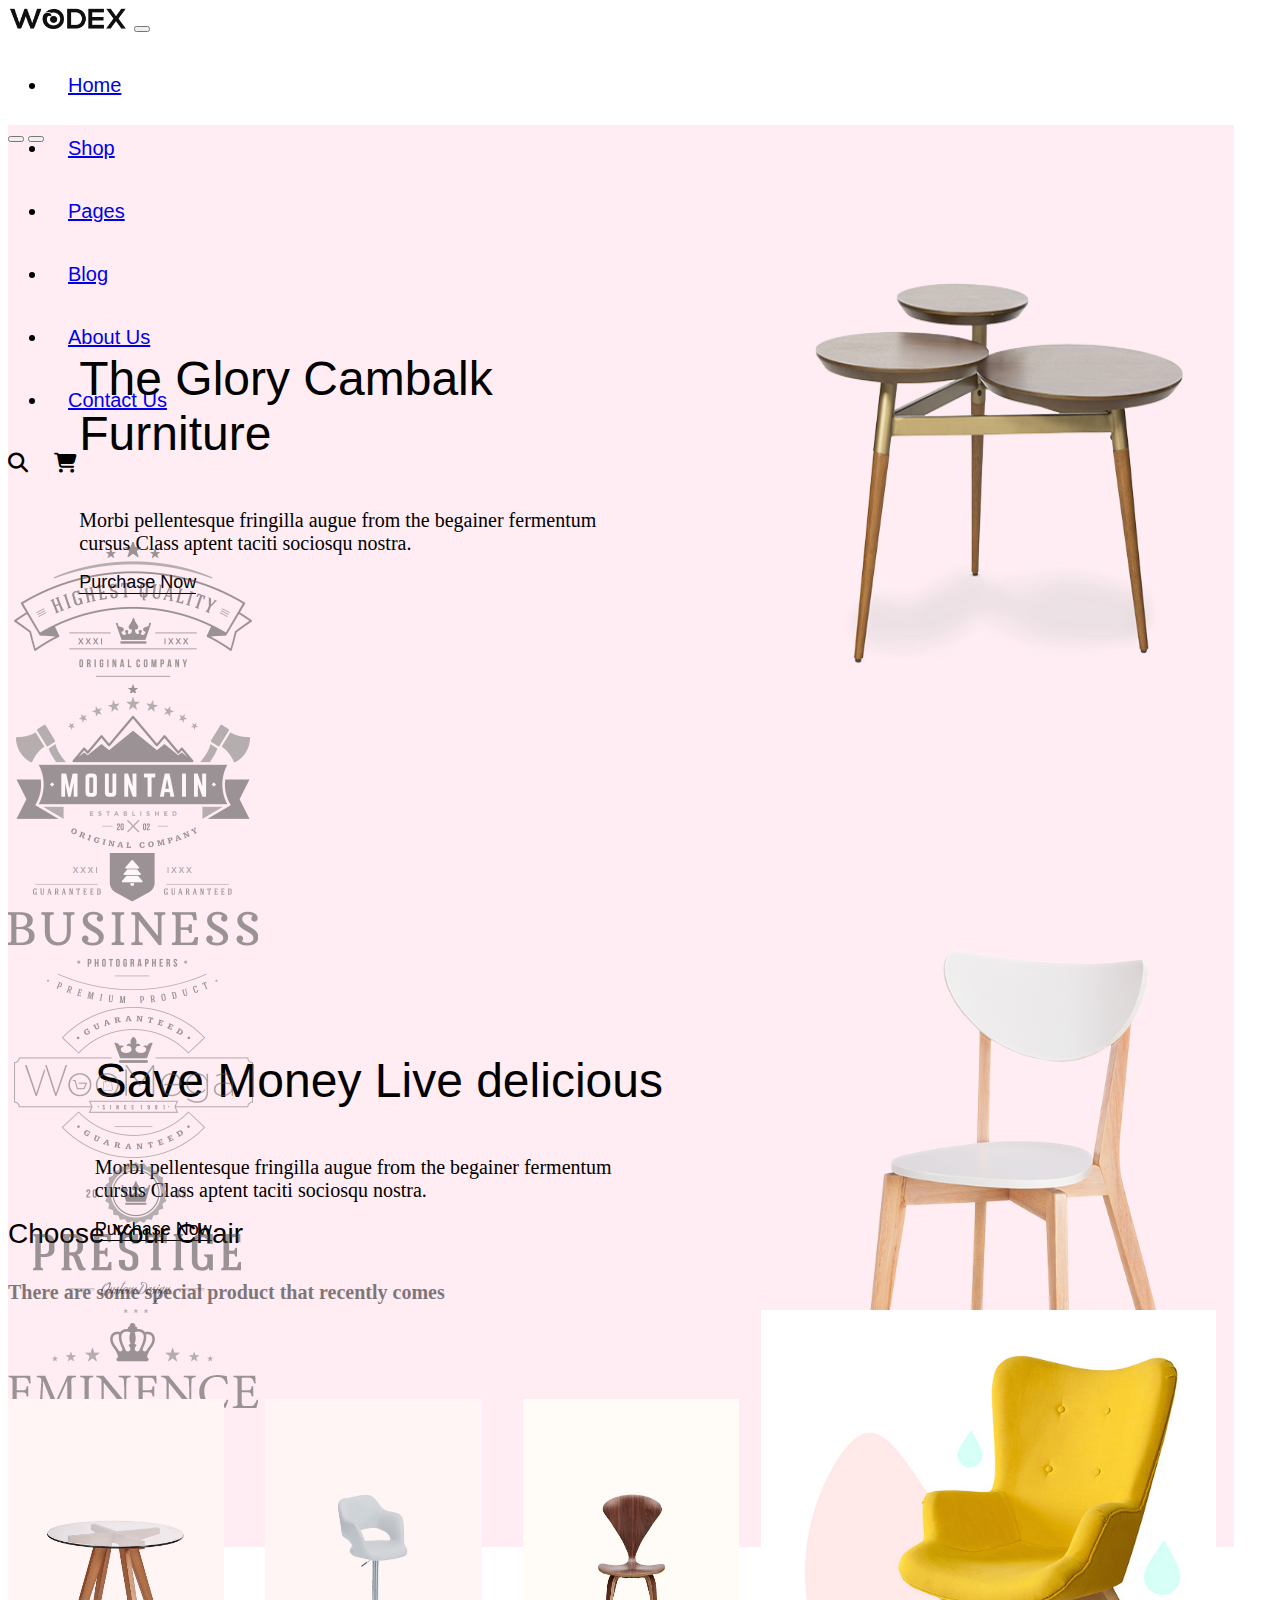
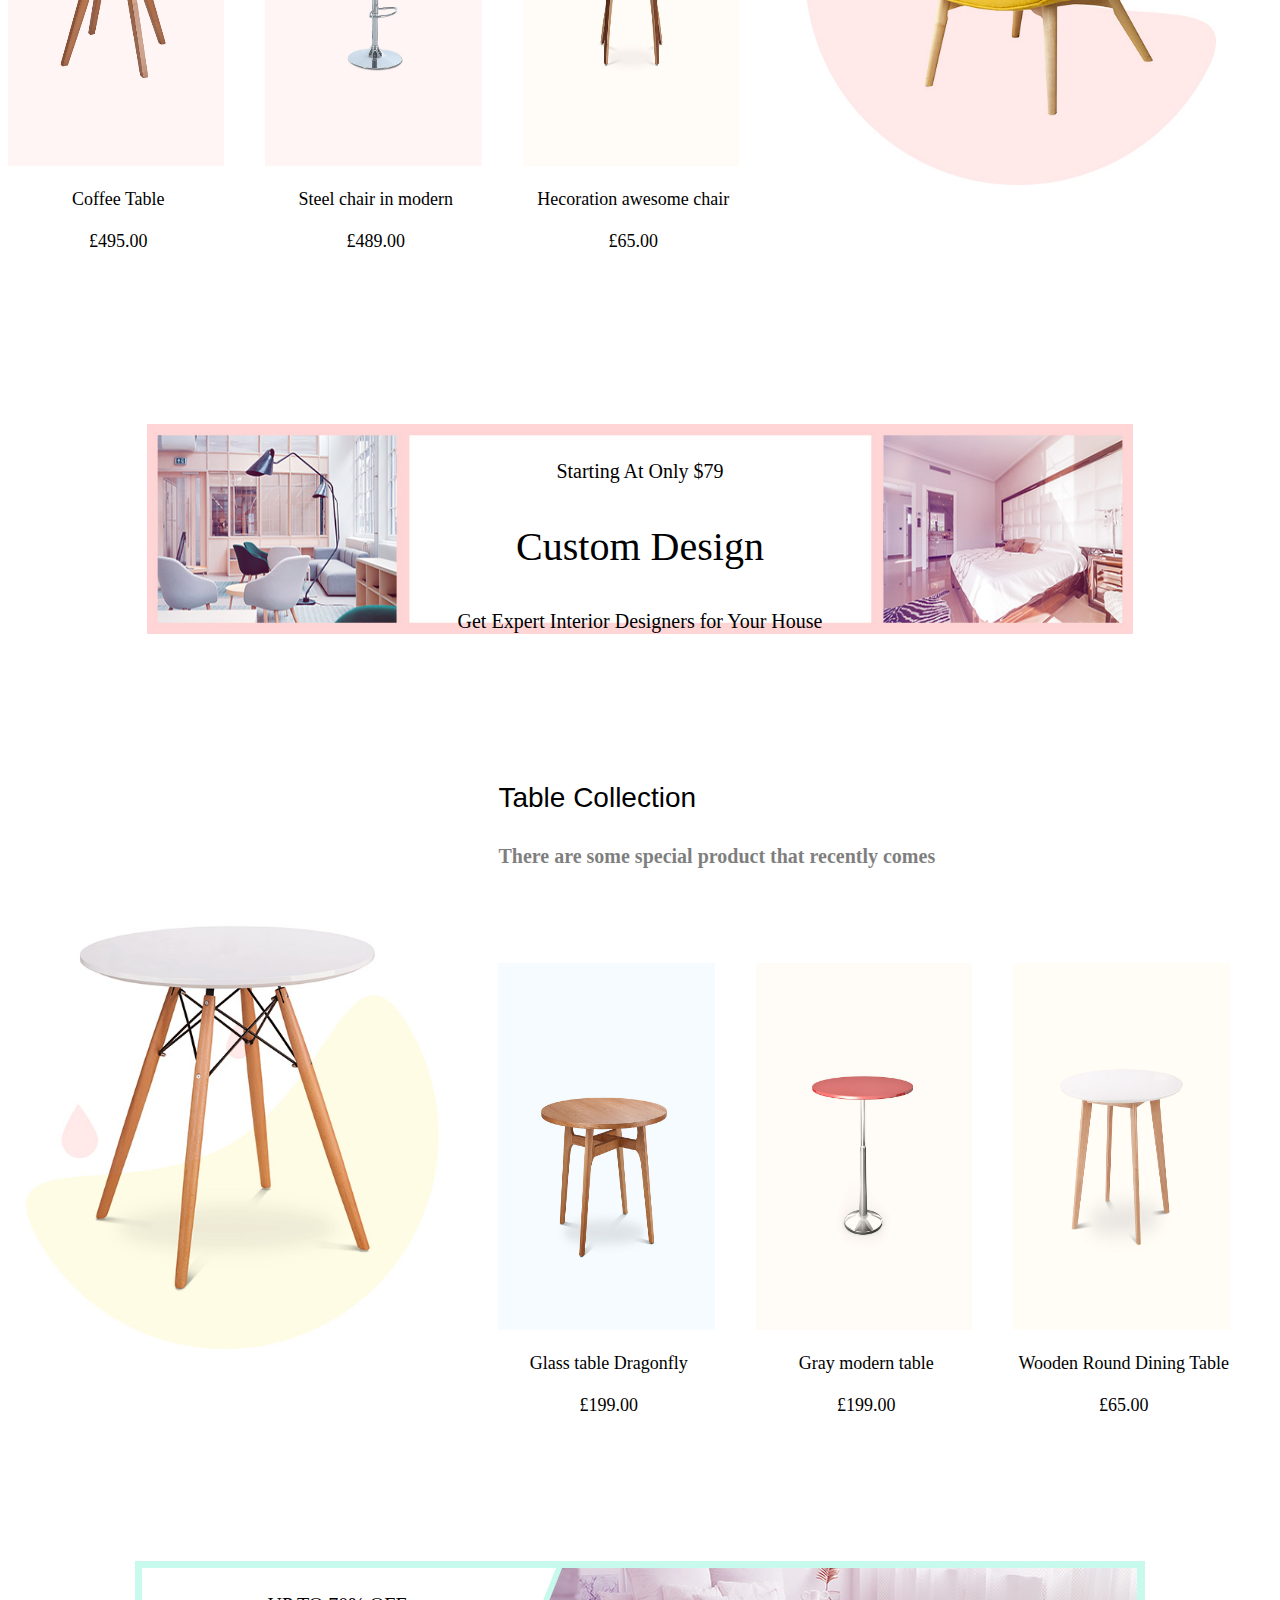
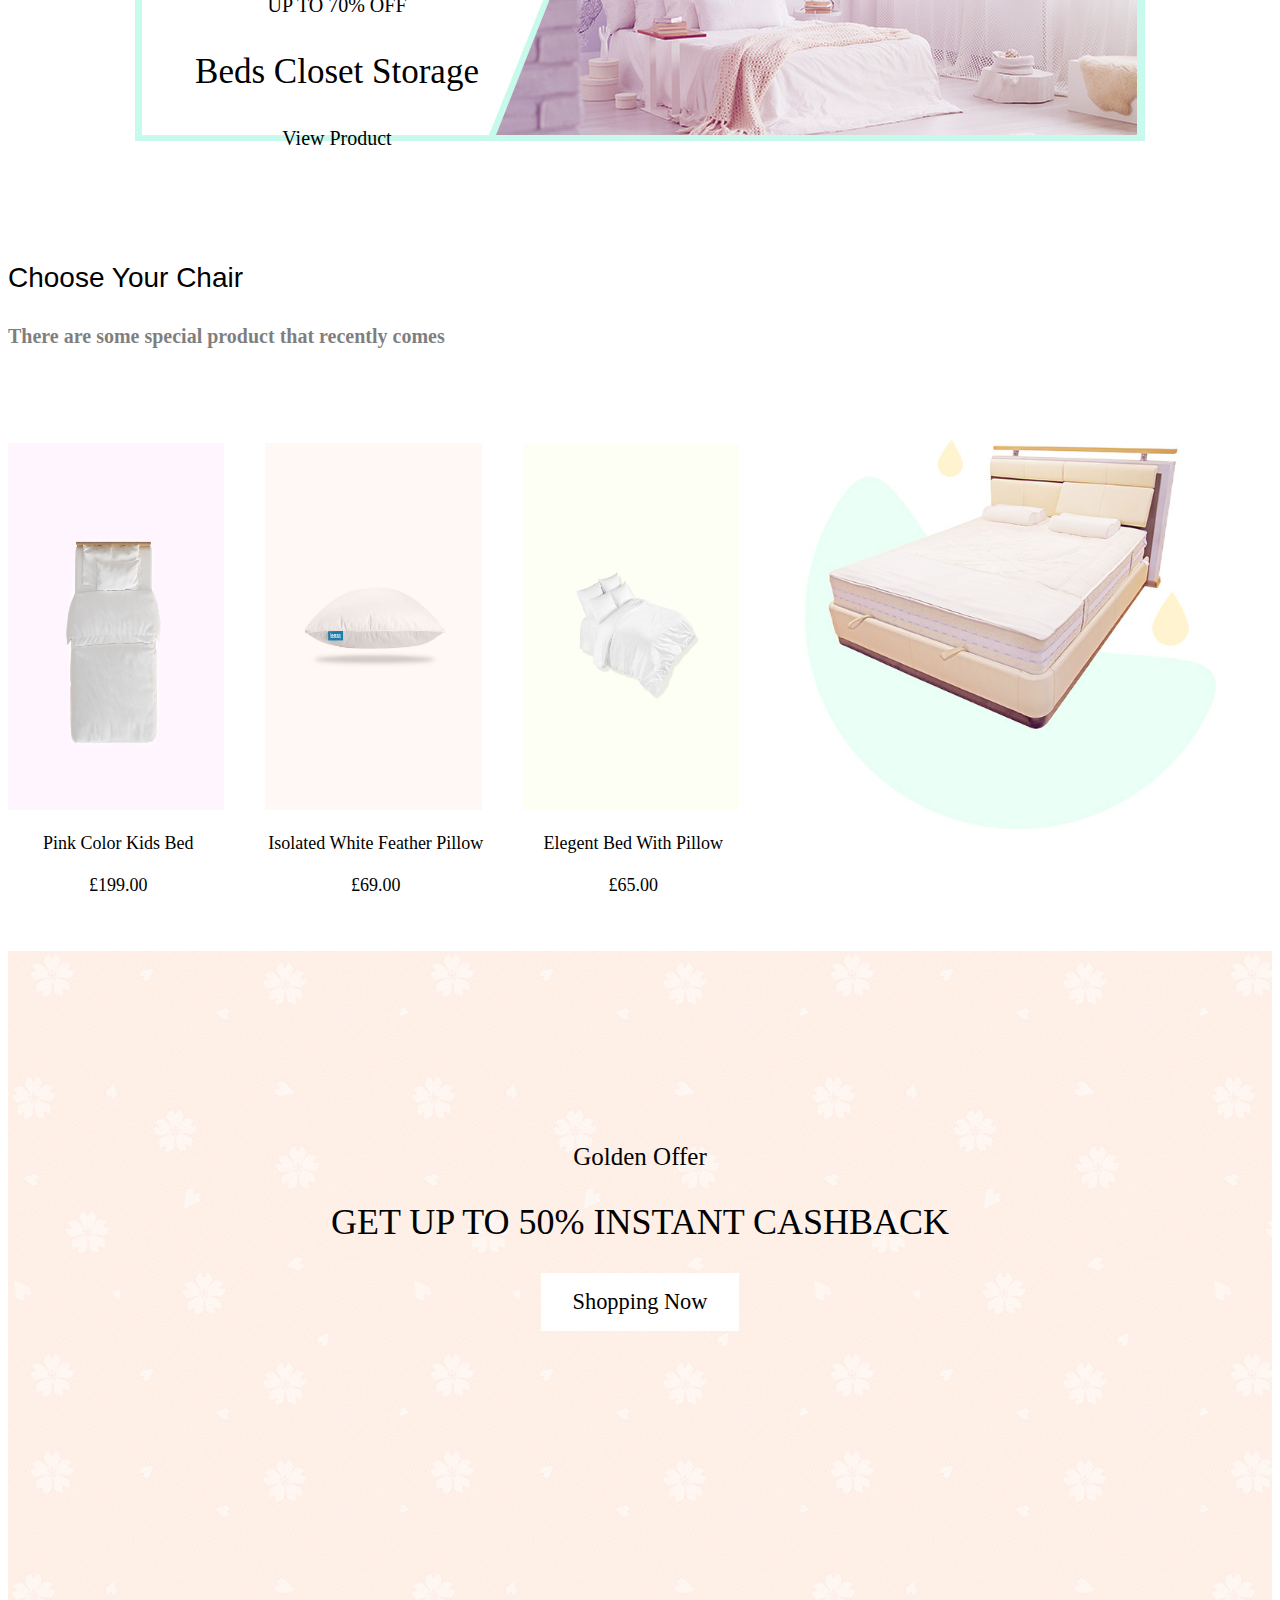
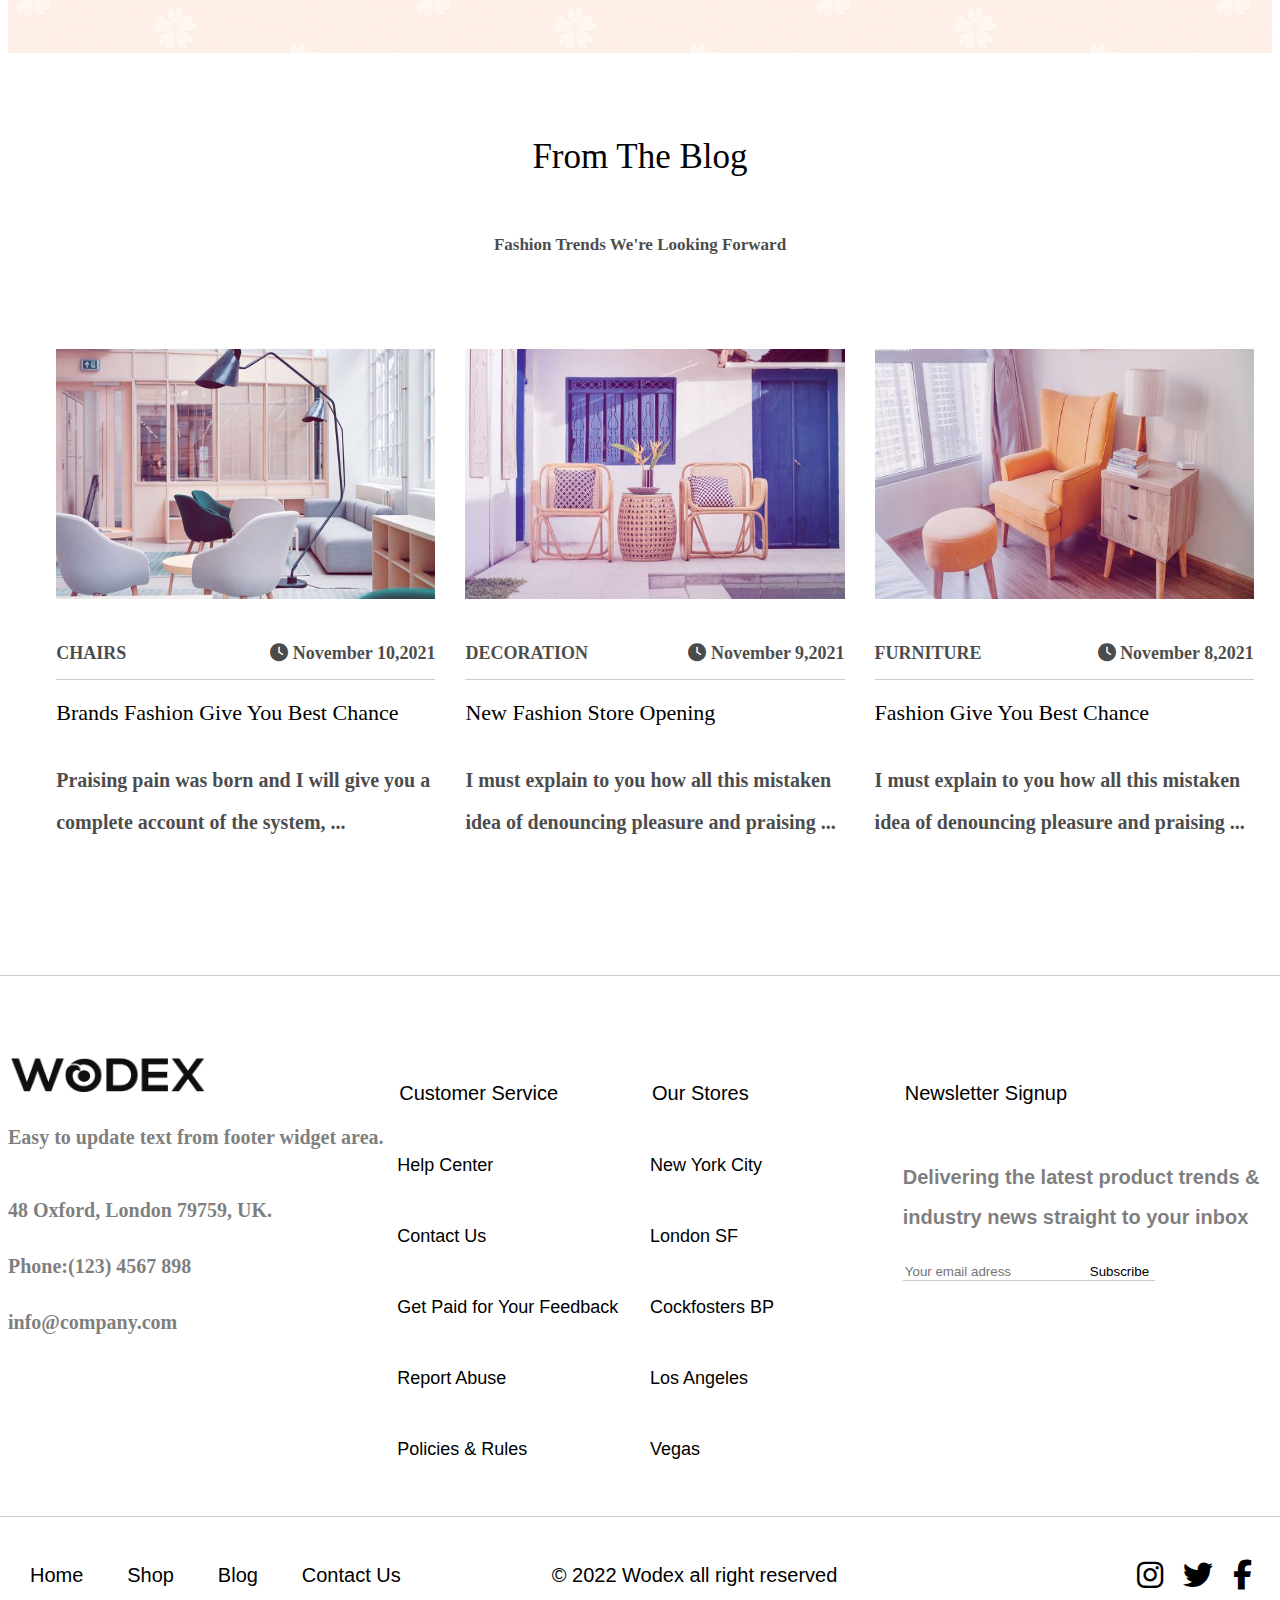
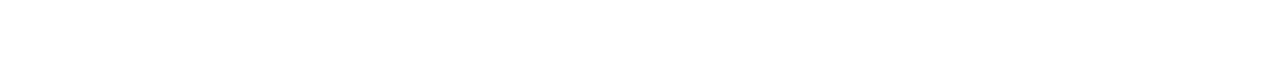
<file: index.html>
<!doctype html>
<html lang="en">

<head>
    <meta charset="utf-8">
    <meta name="viewport" content="width=device-width, initial-scale=1">
    <link href="https://cdn.jsdelivr.net/npm/bootstrap@5.1.3/dist/css/bootstrap.min.css" rel="stylesheet"
        integrity="sha384-1BmE4kWBq78iYhFldvKuhfTAU6auU8tT94WrHftjDbrCEXSU1oBoqyl2QvZ6jIW3" crossorigin="anonymous">
    <link rel="stylesheet" href="https://cdnjs.cloudflare.com/ajax/libs/font-awesome/6.1.0/css/all.min.css">
    <link rel="stylesheet" href="style.css">
</head>

<body>
    <header class="">
        <nav class="navbar navbar-expand-lg navbar-light">
            <div class="container-fluid">
                <a class="navbar-brand" href="#"><img src="/img/logowodex.png" width="120px"></a>
                <button class="navbar-toggler" type="button" data-bs-toggle="collapse"
                    data-bs-target="#navbarSupportedContent" aria-controls="navbarSupportedContent"
                    aria-expanded="false" aria-label="Toggle navigation">
                    <span class="navbar-toggler-icon"></span>
                </button>
                <div class="collapse navbar-collapse" id="navbarSupportedContent">
                    <ul class="navbar-nav mx-auto mb-2 mb-lg-0">

                        <li class="nav-item">
                            <a class="nav-link active" aria-current="page" href="#">Home</a>
                        </li>

                        <li class="nav-item">
                            <a class="nav-link active" aria-current="page" href="#">Shop</a>
                        </li>

                        <li class="nav-item">
                            <a class="nav-link active" aria-current="page" href="#">Pages</a>
                        </li>

                        <li class="nav-item">
                            <a class="nav-link active" aria-current="page" href="#">Blog</a>
                        </li>

                        <li class="nav-item">
                            <a class="nav-link active" aria-current="page" href="#">About Us</a>
                        </li>

                        <li class="nav-item">
                            <a class="nav-link active" aria-current="page" href="#">Contact Us</a>
                        </li>

                    </ul>

                    <div>
                        <i class="fa-solid fa-magnifying-glass"></i>
                        <i class="fa-solid fa-cart-shopping"></i>
                    </div>

                </div>
            </div>
        </nav>
    </header>


<section class="firstsection container-fluid"> 

    <div id="carouselExampleIndicators" class="carousel slide" data-bs-ride="carousel">

        <div class="carousel-indicators">
          <button type="button" data-bs-target="#carouselExampleIndicators" data-bs-slide-to="0" class="active" aria-current="true" aria-label="Slide 1"></button>
          <button type="button" data-bs-target="#carouselExampleIndicators" data-bs-slide-to="1" aria-label="Slide 2"></button>
        </div>

        <div class="carousel-inner">

          <div class="carousel-item active">
            <div class="firstslider">
            <div class="text1">
            <h1>The Glory Cambalk Furniture</h1>
            <h2>Morbi pellentesque fringilla augue from the begainer fermentum<br/>cursus Class aptent taciti sociosqu nostra.</h2>
            <button>Purchase Now</button>
            </div>
            <img src="/img/stol.png" class="photo">
            </div>
          </div>

          <div class="carousel-item">
            <div class="firstslider">
                <div class="text1">
                    <h1>Save Money Live delicious</h1>
                    <h2>Morbi pellentesque fringilla augue from the begainer fermentum<br/>cursus Class aptent taciti sociosqu nostra. </h2>
                    <button>Purchase Now</button>
                    </div>
                    <img src="/img/stul.png" class="photo1">
            </div>
          </div> 
          
        </div>

      </div>

</section>


    <section class="logos container-fluid">
        <div class="row">
            <div class="col-lg-2 qara"><img class="photo" src="/img/highest.png"></div>
            <div class="col-lg-2 qara"><img class="photo" src="/img/mountain.png"></div>
            <div class="col-lg-2 qara"><img class="photo" src="/img/business.png"></div>
            <div class="col-lg-2 qara"><img class="photo" src="/img/woomega.png"></div>
            <div class="col-lg-2 qara"><img class="photo" src="/img/prestie.png"></div>
            <div class="col-lg-2 qara"><img class="photo" src="/img/eminen.png"></div>
        </div>
    </section>


    <section class="secondsection container-fluid">

        <div class="first">
 
         <div class="text">
             <h1>Choose Your Chair</h1>
             <h2>There are some special product that recently comes</h2>
         </div>
 
         <div class="chairs">
 
             <div class="chair1">
 
               <div class="image">
                 <img src="/img/chair1.jpeg" width="98%" height="98%">

                 <div class="icons">
                    <i class="fa-solid fa-heart"></i>
                    <i class="fa-solid fa-eye"></i>
                    <i class="fa-solid fa-basket-shopping"></i>
                    <i class="fa-solid fa-rotate"></i>
                 </div>

               </div>
 
              <div class="text1">
                 <h1>Coffee Table</h1>
                 <h1>£495.00</h1>
              </div>
 
             </div>
 
             <div class="chair1">
 
                 <div class="image">
                     <img src="/img/chair2.jpeg" width="98%" height="98%">

                     <div class="icons">
                        <i class="fa-solid fa-heart"></i>
                        <i class="fa-solid fa-eye"></i>
                        <i class="fa-solid fa-basket-shopping"></i>
                        <i class="fa-solid fa-rotate"></i>
                     </div>
                     
                 </div>

                 <div class="text1">
                     <h1>Steel chair in modern</h1>
                     <h1>£489.00</h1>
                  </div>
 
             </div>
 
             <div class="chair1">
 
                 <div class="image">
                     <img src="/img/chair3.jpeg" width="98%" height="98%">
                 </div>
 
                 <div class="text1">
                     <h1>Hecoration awesome chair</h1>
                     <h1>£65.00</h1>
                  </div>

                  <div class="img">
                    <img src="/img/donenstul.jpeg" width="98%" height="98%">

                     <div class="icons">
                        <i class="fa-solid fa-heart"></i>
                        <i class="fa-solid fa-eye"></i>
                        <i class="fa-solid fa-basket-shopping"></i>
                        <i class="fa-solid fa-rotate"></i>
                     </div>

                </div>
 
             </div>
             
         </div>
 
        </div>
 
        <div class="second">
         <img src="/img/chair4.jpeg" width="455" height="475">
        </div>
 
     </section> 


    <section class="customdesign">

        <div class="designimg">
            <img src="/img/customdesign.jpeg" width="100%" height="100%">
            <div class="designtext">
                <h1>Starting At Only $79</h1>
                <p>Custom Design</p>
                <span>Get Expert Interior Designers for Your House</span>
            </div>
        </div>

    </section>


    <section class="secondsection container-fluid">

        <div class="second">
            <img src="/img/table1.jpeg" width="455" height="475">
        </div>

        <div class="first">
 
         <div class="text">
             <h1>Table Collection</h1>
             <h2>There are some special product that recently comes</h2>
         </div>
 
         <div class="chairs">
 
             <div class="chair1">
 
               <div class="image">
                 <img src="/img/table2.jpeg" width="98%" height="98%">

                 <div class="icons">
                    <i class="fa-solid fa-heart"></i>
                    <i class="fa-solid fa-eye"></i>
                    <i class="fa-solid fa-basket-shopping"></i>
                    <i class="fa-solid fa-rotate"></i>
                 </div>
               </div>
 
              <div class="text1">
                 <h1>Glass table Dragonfly</h1>
                 <h1>£199.00</h1>
              </div>
 
             </div>
 
             <div class="chair1">
 
                 <div class="image">
                     <img src="/img/table3.jpeg" width="98%" height="98%">
                 </div>
 
                 <div class="text1">
                     <h1>Gray modern table</h1>
                     <h1>£199.00</h1>
                  </div>

                <div class="img">
                    <img src="/img/redstul.jpeg" width="98%" height="98%">
 
                    <div class="icons">
                        <i class="fa-solid fa-heart"></i>
                        <i class="fa-solid fa-eye"></i>
                        <i class="fa-solid fa-basket-shopping"></i>
                        <i class="fa-solid fa-rotate"></i>
                     </div>

                </div>
 
             </div>
 
             <div class="chair1">
 
                 <div class="image">
                     <img src="/img/table4.jpeg" width="98%" height="98%">
                 </div>
 
                 <div class="text1">
                     <h1>Wooden Round Dining Table</h1>
                     <h1>£65.00</h1>
                  </div>

                <div class="img">
                    <img src="/img/blackstol.jpeg" width="98%" height="98%">

                    <div class="icons">
                        <i class="fa-solid fa-heart"></i>
                        <i class="fa-solid fa-eye"></i>
                        <i class="fa-solid fa-basket-shopping"></i>
                        <i class="fa-solid fa-rotate"></i>
                     </div>
            
                </div>
 
             </div>
             
         </div>
 
        </div>
 
     </section> 


    <section class="bedcloset">
        <div class="bedimg container">
            <img src="/img/bedscloset.jpeg" width="100%" height="100%">
            <div class="bedtext">
                <h1>UP TO 70% OFF</h1>
                <p>Beds Closet Storage</p>
                <span>View Product</span>
            </div>
        </div>
    </section>

    <section class="secondsection container-fluid">

        <div class="first">
 
         <div class="text">
             <h1>Choose Your Chair</h1>
             <h2>There are some special product that recently comes</h2>
         </div>
 
         <div class="chairs">
 
             <div class="chair1">
 
               <div class="image">
                 <img src="/img/bed1.jpeg" width="98%" height="98%">
               </div>
 
              <div class="text1">
                 <h1>Pink Color Kids Bed</h1>
                 <h1>£199.00</h1>
              </div>
 
             </div>
 
             <div class="chair1">
 
                 <div class="image">
                     <img src="/img/bed2.jpeg" width="98%" height="98%">

                     <div class="icons">
                        <i class="fa-solid fa-heart"></i>
                        <i class="fa-solid fa-eye"></i>
                        <i class="fa-solid fa-basket-shopping"></i>
                        <i class="fa-solid fa-rotate"></i>
                     </div>
                 </div>
 
                 <div class="text1">
                     <h1>Isolated White Feather Pillow</h1>
                     <h1>£69.00</h1>
                  </div>
 
             </div>
 
             <div class="chair1">
 
                 <div class="image">
                     <img src="/img/bed3.jpeg" width="98%" height="98%">
                 </div>
 
                 <div class="text1">
                     <h1>Elegent Bed With Pillow</h1>
                     <h1>£65.00</h1>
                  </div>
 
             </div>
             
         </div>
 
        </div>
 
        <div class="second">
         <img src="/img/bed4.jpeg" width="455" height="475">
        </div>
 
     </section> 


    <section class="goldenoffer">
        <div class="goldentext">
            <h1>Golden Offer</h1>
            <h2>GET UP TO 50% INSTANT CASHBACK</h2>
            <a class="button" href="">Shopping Now</a>
        </div>
    </section>


    <section class="last container">

        <div class="head">
            <p>From The Blog</p>
            <h4>Fashion Trends We're Looking Forward</h4>
        </div>

        <div class="boxes">

            <div class="chairs">

                <img src="/img/chairs.jpeg">

                <div class="orta">
                    <h2>CHAIRS</h2>

                    <h2> <i class="fa-solid fa-clock"></i> November 10,2021</h2>

                </div>
                
                <h3>Brands Fashion Give You Best Chance</h3>
                <h5>Praising pain was born and I will give you a complete account of the system, ... </h5>
                
            </div>

            <div class="chairs">

                <img src="/img/furniture.jpeg">

                <div class="orta">
                    <h2>DECORATION</h2>

                    <h2> <i class="fa-solid fa-clock"></i> November 9,2021</h2>

                </div>
                
                <h3>New Fashion Store Opening</h3>
                <h5>I must explain to you how all this mistaken idea of denouncing pleasure and praising ... </h5>

            </div>

            <div class="chairs">

                <img src="/img/decoration.jpeg">

                <div class="orta">
                    <h2>FURNITURE</h2>

                    <h2> <i class="fa-solid fa-clock"></i> November 8,2021</h2>

                </div>
                
                <h3>Fashion Give You Best Chance</h3>
                <h5>I must explain to you how all this mistaken idea of denouncing pleasure and praising ... </h5>

            </div>

        </div>

    </section>


    <footer>
        
     <div class="first">

       <div class="one">
           <img src="/img/logowodex.png" width="200px">
           <h1>Easy to update text from footer widget area.</h1>
           <h2>48 Oxford, London 79759, UK.</h2>
           <h2>Phone:(123) 4567 898</h2>
           <h2>info@company.com</h2>
       </div>

       <div class="two">
           <h1>Customer Service</h1>
           <h2>Help Center</h2>
           <h2>Contact Us</h2>
           <h2>Get Paid for Your Feedback</h2>
           <h2>Report Abuse</h2>
           <h2>Policies & Rules</h2>
       </div>
           
       <div class="three">
           <h1>Our Stores</h1>
           <h2>New York City</h2>
           <h2>London SF</h2>
           <h2>Cockfosters BP</h2>
           <h2>Los Angeles</h2>
           <h2>Vegas</h2>
       </div>

       <div class="four">
           <h1>Newsletter Signup</h1>
           <h2>Delivering the latest product trends & industry news straight to your inbox</h2>

           <div class="qutular">

            <input type="email" placeholder="Your email adress">
            <input type="submit" value="Subscribe">

           </div>   
       </div>

    </div>

    <div class="second">
        <div class="text">
            <p>Home</p>
            <p>Shop</p>
            <p>Blog</p>
           <p>Contact Us</p>
        </div>

        <div class="lastext">
            <h1>© 2022 Wodex all right reserved</h1>
        </div>
        
        <div class="icons">
            <i class="fa-brands fa-instagram"></i>
            <i class="fa-brands fa-twitter"></i>
            <i class="fa-brands fa-facebook-f"></i>
        </div>

    </div>

    </footer>







    <script src="https://cdn.jsdelivr.net/npm/bootstrap@5.1.3/dist/js/bootstrap.bundle.min.js"
        integrity="sha384-ka7Sk0Gln4gmtz2MlQnikT1wXgYsOg+OMhuP+IlRH9sENBO0LRn5q+8nbTov4+1p"
        crossorigin="anonymous"></script>
</body>

</html>
</file>
<file: style.css>
.container-fluid {
  width: 97% !important;
}

header {
  width: 100%;
  height: 13vh;
  cursor: pointer;
}

nav {
  height: 13vh;
  font-size: 20px;
  font-family: "limerick-regular", sans-serif, "Apple Color Emoji", "Segoe UI Emoji", "Segoe UI Symbol";
}

nav .nav-item {
  padding: 20px;
}

nav i {
  margin-right: 20px;
}

.firstsection {
  width: 100%;
  height: 78vh;
}

.firstsection .carousel {
  width: 100%;
  height: 78vh;
  background-color: #ffedf3;
}

.firstsection .carousel .firstslider {
  background-color: #ffedf3;
  width: 100%;
  height: 78vh;
  display: -webkit-box;
  display: -ms-flexbox;
  display: flex;
  -webkit-box-orient: horizontal;
  -webkit-box-direction: normal;
      -ms-flex-direction: row;
          flex-direction: row;
  -webkit-box-align: center;
      -ms-flex-align: center;
          align-items: center;
  -ms-flex-pack: distribute;
      justify-content: space-around;
}

.firstsection .carousel .firstslider .text1 {
  width: 50%;
  height: 50%;
  padding: 20px;
  display: -webkit-box;
  display: -ms-flexbox;
  display: flex;
  -webkit-box-orient: vertical;
  -webkit-box-direction: normal;
      -ms-flex-direction: column;
          flex-direction: column;
  -webkit-box-align: start;
      -ms-flex-align: start;
          align-items: flex-start;
}

.firstsection .carousel .firstslider .text1 h1 {
  font-size: 3rem;
  font-family: "limerick-regular", sans-serif, "Apple Color     Emoji", "Segoe UI Emoji", "Segoe UI Symbol";
  font-weight: 340;
}

.firstsection .carousel .firstslider .text1 h2 {
  font-size: 20px;
  font-weight: 250;
}

.firstsection .carousel .firstslider .text1 button {
  border: none;
  background-color: transparent;
  font-size: 18px;
  font-weight: 250;
  padding: 0;
  border-bottom: 1px solid black;
}

.firstsection .photo {
  width: 30%;
  height: 60%;
}

.firstsection .photo1 {
  width: 25%;
  height: 70%;
}

.logos {
  width: 100%;
  height: 40vh;
  display: -webkit-box;
  display: -ms-flexbox;
  display: flex;
  -webkit-box-align: center;
      -ms-flex-align: center;
          align-items: center;
}

.logos .photo {
  width: 100%;
  height: 100%;
}

.logos .qara {
  opacity: 0.5;
  -webkit-transition: all 0.5s;
  transition: all 0.5s;
}

.logos .qara:hover {
  opacity: 1;
}

.secondsection {
  width: 100%;
  height: 80vh;
  display: -webkit-box;
  display: -ms-flexbox;
  display: flex;
  -webkit-box-orient: horizontal;
  -webkit-box-direction: normal;
      -ms-flex-direction: row;
          flex-direction: row;
}

.secondsection .first {
  width: 60%;
  height: 80vh;
}

.secondsection .first .text {
  width: 100%;
  height: 15vh;
}

.secondsection .first .text h1 {
  font-size: 1.75rem;
  font-family: "limerick-regular", sans-serif, "Apple Color     Emoji", "Segoe UI Emoji", "Segoe UI Symbol";
  font-weight: 350;
  line-height: 2;
}

.secondsection .first .text h2 {
  font-size: 20px;
  opacity: 0.5;
}

.secondsection .first .chairs {
  width: 100%;
  height: 65vh;
  display: -webkit-box;
  display: -ms-flexbox;
  display: flex;
  -webkit-box-orient: horizontal;
  -webkit-box-direction: normal;
      -ms-flex-direction: row;
          flex-direction: row;
  -webkit-box-align: center;
      -ms-flex-align: center;
          align-items: center;
  -webkit-box-pack: justify;
      -ms-flex-pack: justify;
          justify-content: space-between;
}

.secondsection .first .chairs .chair1 {
  width: 30%;
  height: 80%;
  display: -webkit-box;
  display: -ms-flexbox;
  display: flex;
  -webkit-box-orient: vertical;
  -webkit-box-direction: normal;
      -ms-flex-direction: column;
          flex-direction: column;
  -webkit-box-align: center;
      -ms-flex-align: center;
          align-items: center;
  position: relative;
  -webkit-transition: all 0.5s;
  transition: all 0.5s;
  cursor: pointer;
}

.secondsection .first .chairs .chair1:hover .img {
  opacity: 1;
}

.secondsection .first .chairs .chair1:hover .icons {
  opacity: 1;
}

.secondsection .first .chairs .chair1 .icons {
  width: 40px;
  height: 90px;
  display: -webkit-box;
  display: -ms-flexbox;
  display: flex;
  -webkit-box-orient: vertical;
  -webkit-box-direction: normal;
      -ms-flex-direction: column;
          flex-direction: column;
  right: 0;
  bottom: 100px;
  position: absolute;
  opacity: 0;
  -webkit-box-align: center;
      -ms-flex-align: center;
          align-items: center;
  -webkit-transition: all 0.5s;
  transition: all 0.5s;
}

.secondsection .first .chairs .chair1 .icons i {
  font-size: 20px;
  background-color: white;
  color: black;
  margin-top: 10px;
  padding: 8px;
  -webkit-transition: all 0.5s;
  transition: all 0.5s;
}

.secondsection .first .chairs .chair1 .icons i:hover {
  background-color: black;
  color: white;
}

.secondsection .first .chairs .chair1 .image {
  width: 100%;
  height: 80%;
  position: relative;
}

.secondsection .first .chairs .chair1 .img {
  width: 100%;
  height: 80%;
  position: absolute;
  top: 0;
  right: 0;
  opacity: 0;
  -webkit-transition: all 0.5s;
  transition: all 0.5s;
}

.secondsection .first .chairs .chair1 .text1 {
  width: 100%;
  height: 20%;
  display: -webkit-box;
  display: -ms-flexbox;
  display: flex;
  -webkit-box-orient: vertical;
  -webkit-box-direction: normal;
      -ms-flex-direction: column;
          flex-direction: column;
  -webkit-box-align: center;
      -ms-flex-align: center;
          align-items: center;
  -webkit-box-pack: center;
      -ms-flex-pack: center;
          justify-content: center;
}

.secondsection .first .chairs .chair1 .text1 h1 {
  line-height: 1;
  font-size: 18px;
  font-weight: 450;
  cursor: pointer;
  -webkit-transition: all 0.5s;
  transition: all 0.5s;
}

.secondsection .first .chairs .chair1 .text1 h1:hover {
  color: orange;
}

.secondsection .second {
  width: 40%;
  height: 80vh;
  display: -webkit-box;
  display: -ms-flexbox;
  display: flex;
  -webkit-box-align: center;
      -ms-flex-align: center;
          align-items: center;
  -webkit-box-pack: center;
      -ms-flex-pack: center;
          justify-content: center;
}

.customdesign {
  margin: 60px 0;
  cursor: pointer;
  width: 100%;
  height: 36vh;
  display: -webkit-box;
  display: -ms-flexbox;
  display: flex;
  -webkit-box-align: center;
      -ms-flex-align: center;
          align-items: center;
  -webkit-box-pack: center;
      -ms-flex-pack: center;
          justify-content: center;
}

.customdesign .designimg {
  width: 78%;
  height: 65%;
  position: relative;
  display: -webkit-box;
  display: -ms-flexbox;
  display: flex;
  -webkit-box-pack: center;
      -ms-flex-pack: center;
          justify-content: center;
  -webkit-box-align: center;
      -ms-flex-align: center;
          align-items: center;
}

.customdesign .designimg .designtext {
  text-align: center;
  width: 45%;
  height: 78%;
  position: absolute;
}

.customdesign .designimg .designtext h1 {
  font-size: 20px;
  font-weight: 360;
}

.customdesign .designimg .designtext p {
  font-size: 40px;
  font-weight: 400;
}

.customdesign .designimg .designtext span {
  font-size: 20px;
  font-weight: 360;
}

.bedcloset {
  cursor: pointer;
  width: 100%;
  height: 40vh;
  display: -webkit-box;
  display: -ms-flexbox;
  display: flex;
  -webkit-box-align: center;
      -ms-flex-align: center;
          align-items: center;
  -webkit-box-pack: center;
      -ms-flex-pack: center;
          justify-content: center;
}

.bedcloset .bedimg {
  width: 1010px;
  height: 180px;
  display: -webkit-box;
  display: -ms-flexbox;
  display: flex;
  -webkit-box-orient: horizontal;
  -webkit-box-direction: normal;
      -ms-flex-direction: row;
          flex-direction: row;
  -webkit-box-align: center;
      -ms-flex-align: center;
          align-items: center;
  -webkit-box-pack: start;
      -ms-flex-pack: start;
          justify-content: flex-start;
  position: relative;
}

.bedcloset .bedimg .bedtext {
  position: absolute;
  width: 40%;
  height: 78%;
  text-align: center;
  padding-right: 50px;
}

.bedcloset .bedimg .bedtext h1 {
  font-size: 20px;
  font-weight: 360;
}

.bedcloset .bedimg .bedtext p {
  font-size: 35px;
  font-weight: 400;
}

.bedcloset .bedimg .bedtext span {
  font-size: 20px;
  font-weight: 360;
}

.goldenoffer {
  width: 100%;
  height: 78vh;
  background-image: url(/img/pinkbg.jpeg);
  display: -webkit-box;
  display: -ms-flexbox;
  display: flex;
  -webkit-box-align: center;
      -ms-flex-align: center;
          align-items: center;
  -webkit-box-pack: center;
      -ms-flex-pack: center;
          justify-content: center;
  cursor: pointer;
}

.goldenoffer .goldentext {
  width: 50%;
  height: 50%;
  text-align: center;
}

.goldenoffer .goldentext h1 {
  margin-bottom: 30px;
  font-size: 25px;
  font-weight: 350;
}

.goldenoffer .goldentext h2 {
  margin-bottom: 30px;
  font-weight: 400;
  font-size: 36px;
}

.goldenoffer .goldentext .button {
  display: inline-block;
  padding: 1rem 2rem;
  font-size: 1.4rem;
  color: #000;
  -webkit-transition: all .5s;
  transition: all .5s;
  text-decoration: none;
  position: relative;
  overflow: hidden;
  cursor: pointer;
  z-index: 1;
}

.goldenoffer .goldentext .button:after {
  content: '';
  position: absolute;
  bottom: 0;
  left: 0;
  width: 100%;
  background-color: #fff;
  height: 100%;
  z-index: -2;
}

.goldenoffer .goldentext .button:before {
  content: '';
  position: absolute;
  bottom: 0;
  left: 0;
  width: 0%;
  height: 100%;
  background-color: #FDBF70;
  -webkit-transition: all .5s;
  transition: all .5s;
  z-index: -1;
}

.goldenoffer .goldentext .button:hover {
  color: #fff;
}

.goldenoffer .goldentext .button:hover:before {
  width: 100%;
}

.last {
  width: 100%;
  height: 100vh;
}

.last .head {
  height: 13vh;
  width: 100%;
  padding: 78px 0 0 0;
  display: -webkit-box;
  display: -ms-flexbox;
  display: flex;
  -webkit-box-orient: vertical;
  -webkit-box-direction: normal;
      -ms-flex-direction: column;
          flex-direction: column;
  -webkit-box-pack: center;
      -ms-flex-pack: center;
          justify-content: center;
  -webkit-box-align: center;
      -ms-flex-align: center;
          align-items: center;
}

.last .head p {
  font-size: 35px;
}

.last .head h4 {
  opacity: 0.7;
  font-size: 17px;
}

.last .boxes {
  display: -webkit-box;
  display: -ms-flexbox;
  display: flex;
  width: 100%;
  height: 78vh;
  -webkit-box-align: center;
      -ms-flex-align: center;
          align-items: center;
  -webkit-box-pack: center;
      -ms-flex-pack: center;
          justify-content: center;
}

.last .boxes .chairs {
  margin-left: 30px;
  width: 30%;
  height: 500px;
  background-color: white;
}

.last .boxes .chairs img {
  cursor: pointer;
  width: 100%;
  height: 50%;
}

.last .boxes .chairs h2 {
  cursor: pointer;
  font-size: 18px;
  opacity: 0.7;
}

.last .boxes .chairs h3 {
  cursor: pointer;
  font-size: 22px;
  font-weight: 500;
  margin-bottom: 20px;
  margin-top: 20px;
  -webkit-transition: all 0.5s;
  transition: all 0.5s;
}

.last .boxes .chairs h3:hover {
  color: orange;
}

.last .boxes .chairs h5 {
  opacity: 0.7;
  font-size: 20px;
  line-height: 2.1;
}

.last .boxes .chairs .orta {
  cursor: pointer;
  display: -webkit-box;
  display: -ms-flexbox;
  display: flex;
  -webkit-box-orient: horizontal;
  -webkit-box-direction: normal;
      -ms-flex-direction: row;
          flex-direction: row;
  -webkit-box-pack: justify;
      -ms-flex-pack: justify;
          justify-content: space-between;
  margin-top: 25px;
  border-bottom: 0.1px solid #ccc;
}

footer {
  width: 100%;
  height: 78vh;
  display: -webkit-box;
  display: -ms-flexbox;
  display: flex;
  -webkit-box-orient: vertical;
  -webkit-box-direction: normal;
      -ms-flex-direction: column;
          flex-direction: column;
  -webkit-box-align: center;
      -ms-flex-align: center;
          align-items: center;
  -webkit-box-pack: center;
      -ms-flex-pack: center;
          justify-content: center;
}

footer .first {
  width: 100%;
  height: 60vh;
  background-color: white;
  display: -webkit-box;
  display: -ms-flexbox;
  display: flex;
  -webkit-box-orient: horizontal;
  -webkit-box-direction: normal;
      -ms-flex-direction: row;
          flex-direction: row;
  -webkit-box-pack: center;
      -ms-flex-pack: center;
          justify-content: center;
  -webkit-box-align: center;
      -ms-flex-align: center;
          align-items: center;
  padding: 0px 50px;
  border: 0.5px solid #ccc;
}

footer .first .one {
  width: 30%;
  height: 70%;
  display: -webkit-box;
  display: -ms-flexbox;
  display: flex;
  -webkit-box-orient: vertical;
  -webkit-box-direction: normal;
      -ms-flex-direction: column;
          flex-direction: column;
}

footer .first .one h1 {
  font-size: 20px;
  opacity: 0.5;
  padding: 20px 0;
}

footer .first .one h2 {
  font-size: 20px;
  opacity: 0.5;
}

footer .first .two {
  width: 20%;
  height: 70%;
  display: -webkit-box;
  display: -ms-flexbox;
  display: flex;
  -webkit-box-orient: vertical;
  -webkit-box-direction: normal;
      -ms-flex-direction: column;
          flex-direction: column;
}

footer .first .two h1 {
  font-family: "limerick-regular", sans-serif, "Apple Color Emoji", "Segoe UI Emoji", "Segoe UI Symbol";
  font-size: 1.25rem;
  font-weight: 500;
  padding: 12px;
}

footer .first .two h2 {
  font-size: 18px;
  font-family: "limerick-regular", sans-serif, "Apple Color Emoji", "Segoe UI Emoji", "Segoe UI Symbol";
  font-weight: 360;
  padding: 10px;
  -webkit-transition: all 0.5s;
  transition: all 0.5s;
}

footer .first .two h2:hover {
  color: orange;
}

footer .first .three {
  width: 20%;
  height: 70%;
  display: -webkit-box;
  display: -ms-flexbox;
  display: flex;
  -webkit-box-orient: vertical;
  -webkit-box-direction: normal;
      -ms-flex-direction: column;
          flex-direction: column;
}

footer .first .three h1 {
  font-size: 1.25rem;
  font-family: "limerick-regular", sans-serif, "Apple Color Emoji", "Segoe UI Emoji", "Segoe UI Symbol";
  font-weight: 500;
  padding: 12px;
}

footer .first .three h2 {
  font-size: 18px;
  font-family: "limerick-regular", sans-serif, "Apple Color Emoji", "Segoe UI Emoji", "Segoe UI Symbol";
  font-weight: 360;
  padding: 10px;
  -webkit-transition: all 0.5s;
  transition: all 0.5s;
}

footer .first .three h2:hover {
  color: orange;
}

footer .first .four {
  width: 30%;
  height: 70%;
  display: -webkit-box;
  display: -ms-flexbox;
  display: flex;
  -webkit-box-orient: vertical;
  -webkit-box-direction: normal;
      -ms-flex-direction: column;
          flex-direction: column;
}

footer .first .four h1 {
  padding: 12px;
  font-size: 1.25rem;
  font-family: "limerick-regular", sans-serif, "Apple Color Emoji", "Segoe UI Emoji", "Segoe UI Symbol";
  font-weight: 500;
}

footer .first .four h2 {
  padding: 10px;
  font-size: 20px;
  font-family: "limerick-regular", sans-serif, "Apple Color Emoji", "Segoe UI Emoji", "Segoe UI Symbol";
  opacity: 0.5;
  line-height: 2;
}

footer .first .four .qutular {
  display: -webkit-box;
  display: -ms-flexbox;
  display: flex;
  -webkit-box-orient: horizontal;
  -webkit-box-direction: normal;
      -ms-flex-direction: row;
          flex-direction: row;
  margin-left: 10px;
}

footer .first .four input {
  border: none;
  border-bottom: 1px solid #ccc;
  background-color: transparent;
  -webkit-transition: all 0.5s;
  transition: all 0.5s;
}

footer .first .four input:hover {
  color: orange;
}

footer .second {
  width: 100%;
  height: 13vh;
  display: -webkit-box;
  display: -ms-flexbox;
  display: flex;
  -webkit-box-orient: horizontal;
  -webkit-box-direction: normal;
      -ms-flex-direction: row;
          flex-direction: row;
  -webkit-box-align: center;
      -ms-flex-align: center;
          align-items: center;
  -webkit-box-pack: justify;
      -ms-flex-pack: justify;
          justify-content: space-between;
}

footer .second .text {
  width: 33%;
  height: 13vh;
  display: -webkit-box;
  display: -ms-flexbox;
  display: flex;
  -webkit-box-orient: horizontal;
  -webkit-box-direction: normal;
      -ms-flex-direction: row;
          flex-direction: row;
  -webkit-box-align: center;
      -ms-flex-align: center;
          align-items: center;
  -ms-flex-pack: distribute;
      justify-content: space-around;
  -webkit-transition: all 0.5s;
  transition: all 0.5s;
}

footer .second .text p {
  font-size: 1.25rem;
  font-family: "limerick-regular", sans-serif, "Apple Color     Emoji", "Segoe UI Emoji", "Segoe UI Symbol";
  font-weight: 350;
  cursor: pointer;
  margin: 0;
  -webkit-transition: all 0.5s;
  transition: all 0.5s;
}

footer .second .text p:hover {
  color: orange;
}

footer .second .lastext {
  width: 33%;
  height: 13vh;
  text-align: center;
  display: -webkit-box;
  display: -ms-flexbox;
  display: flex;
  -webkit-box-align: center;
      -ms-flex-align: center;
          align-items: center;
  -webkit-box-pack: end;
      -ms-flex-pack: end;
          justify-content: flex-end;
}

footer .second .lastext h1 {
  font-size: 1.25rem;
  font-family: "limerick-regular", sans-serif, "Apple Color     Emoji", "Segoe UI Emoji", "Segoe UI Symbol";
  font-weight: 350;
  margin: 0%;
}

footer .second .icons {
  width: 33%;
  height: 13vh;
  display: -webkit-box;
  display: -ms-flexbox;
  display: flex;
  -webkit-box-pack: end;
      -ms-flex-pack: end;
          justify-content: flex-end;
  -webkit-box-align: center;
      -ms-flex-align: center;
          align-items: center;
  -webkit-transition: all 0.5s;
  transition: all 0.5s;
  padding-right: 20px;
}

footer .second .icons i {
  color: black;
  font-size: 30px;
  margin-left: 20px;
  -webkit-transition: all 0.5s;
  transition: all 0.5s;
  cursor: pointer;
}

footer .second .icons i:hover {
  color: orange;
}
/*# sourceMappingURL=style.css.map */
</file>
